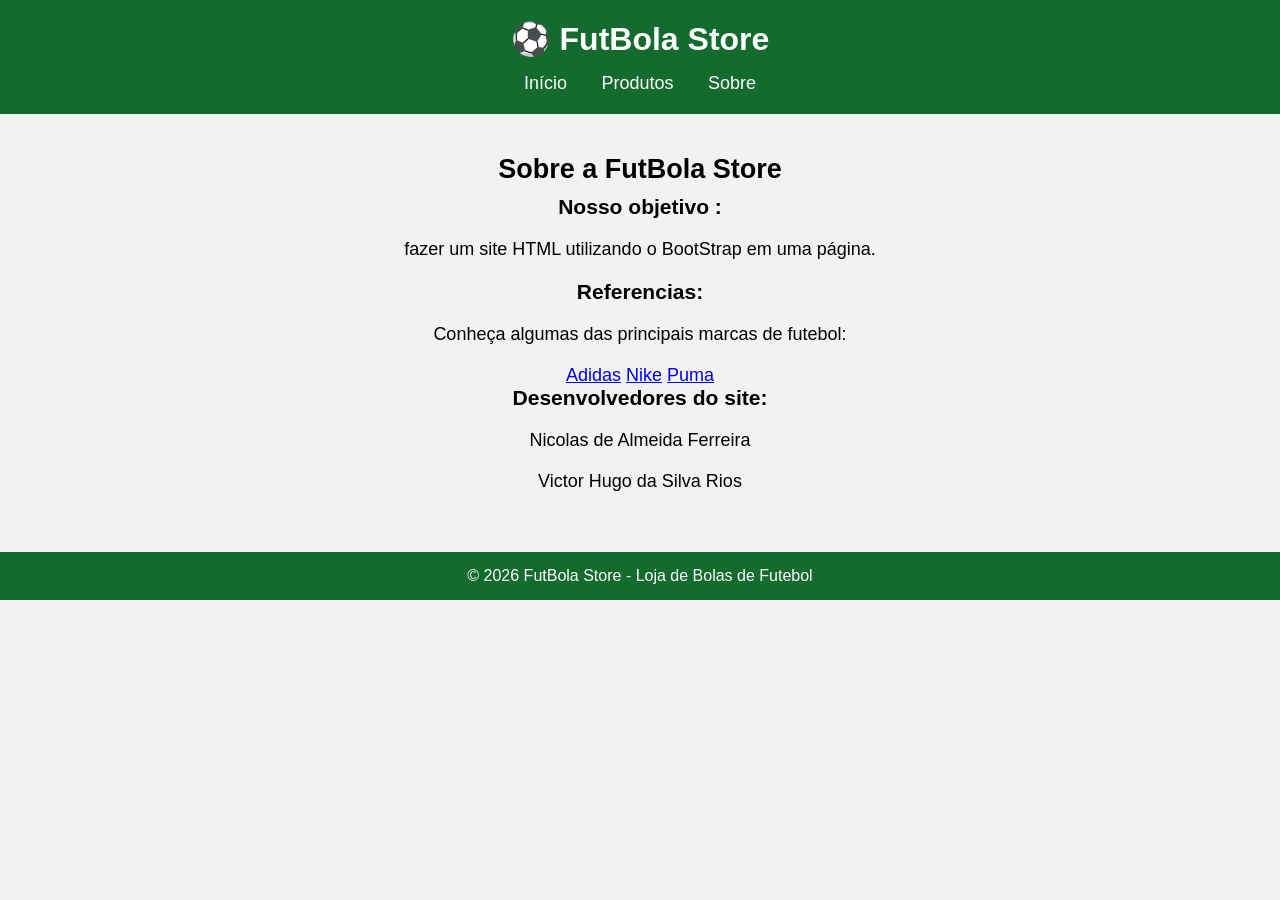
<file: 3-bim/Nicolas e Victor 1D/sobre.html>
<!DOCTYPE html>
<html lang="pt-br">

<head>
    <meta charset="UTF-8">
    <meta name="viewport" content="width=device-width, initial-scale=1.0">

    <title>Sobre - FutBola Store</title>

    <link rel="stylesheet" href="style.css">
</head>

<body>

    <header>
        <h1>⚽ FutBola Store</h1>

        <nav>
            <a href="index.html">Início</a>
            <a href="produtos.html">Produtos</a>
            <a href="sobre.html">Sobre</a>
        </nav>
    </header>

    <main class="sobre">

        <h2>Sobre a FutBola Store</h2>

        <h3>Nosso objetivo :</h3>

        <p>
           fazer um site HTML utilizando o BootStrap em uma página. 
        </p>

        <h3>Referencias:</h3>

        <p>
            Conheça algumas das principais marcas de futebol:
        </p>

        <div class="links-marcas">
            <a href="https://www.adidas.com.br/" target="_blank">Adidas</a>
            <a href="https://www.nike.com.br/" target="_blank">Nike</a>
            <a href="https://br.puma.com/" target="_blank">Puma</a>
        </div>

        <h3>Desenvolvedores do site:</h3>

        <p>
            Nicolas de Almeida Ferreira
        </p>

        <p>
            Victor Hugo da Silva Rios
        </p>

    </main>

    <footer>
        <p>© 2026 FutBola Store - Loja de Bolas de Futebol</p>
    </footer>

</body>

</html>
</file>
<file: 3-bim/Nicolas e Victor 1D/style.css>
* {
    margin: 0;
    padding: 0;
    box-sizing: border-box;
}

body {
    font-family: Arial, sans-serif;
    background-color: #f2f2f2;
    text-align: center;
}

header {
    background-color: #146b2e;
    color: white;
    padding: 20px;
}

nav {
    margin-top: 15px;
}

nav a {
    color: white;
    text-decoration: none;
    margin: 15px;
    font-size: 18px;
}

nav a:hover {
    text-decoration: underline;
}

main {
    padding: 40px;
}

main h2 {
    margin-bottom: 10px;
}

.bolas {
    display: flex;
    justify-content: center;
    gap: 25px;
    flex-wrap: wrap;
    margin-top: 30px;
}

.produto {
    background-color: white;
    width: 280px;
    padding: 15px;
    border-radius: 10px;
    box-shadow: 0 3px 10px gray;
}

.produto img {
    width: 100%;
    height: 200px;
    object-fit: cover;
    border-radius: 8px;
}

.produto h3 {
    margin-top: 15px;
}

.preco {
    color: green;
    font-size: 22px;
    font-weight: bold;
    margin: 15px;
}

.botao,
button {
    background-color: #146b2e;
    color: white;
    border: none;
    padding: 12px 20px;
    text-decoration: none;
    border-radius: 5px;
    cursor: pointer;
}

button:hover,
.botao:hover {
    background-color: #0d4820;
}

.sobre {
    max-width: 700px;
    margin: auto;
    font-size: 18px;
}

.sobre p {
    margin: 20px;
}

footer {
    background-color: #146b2e;
    color: white;
    padding: 15px;
}
</file>
